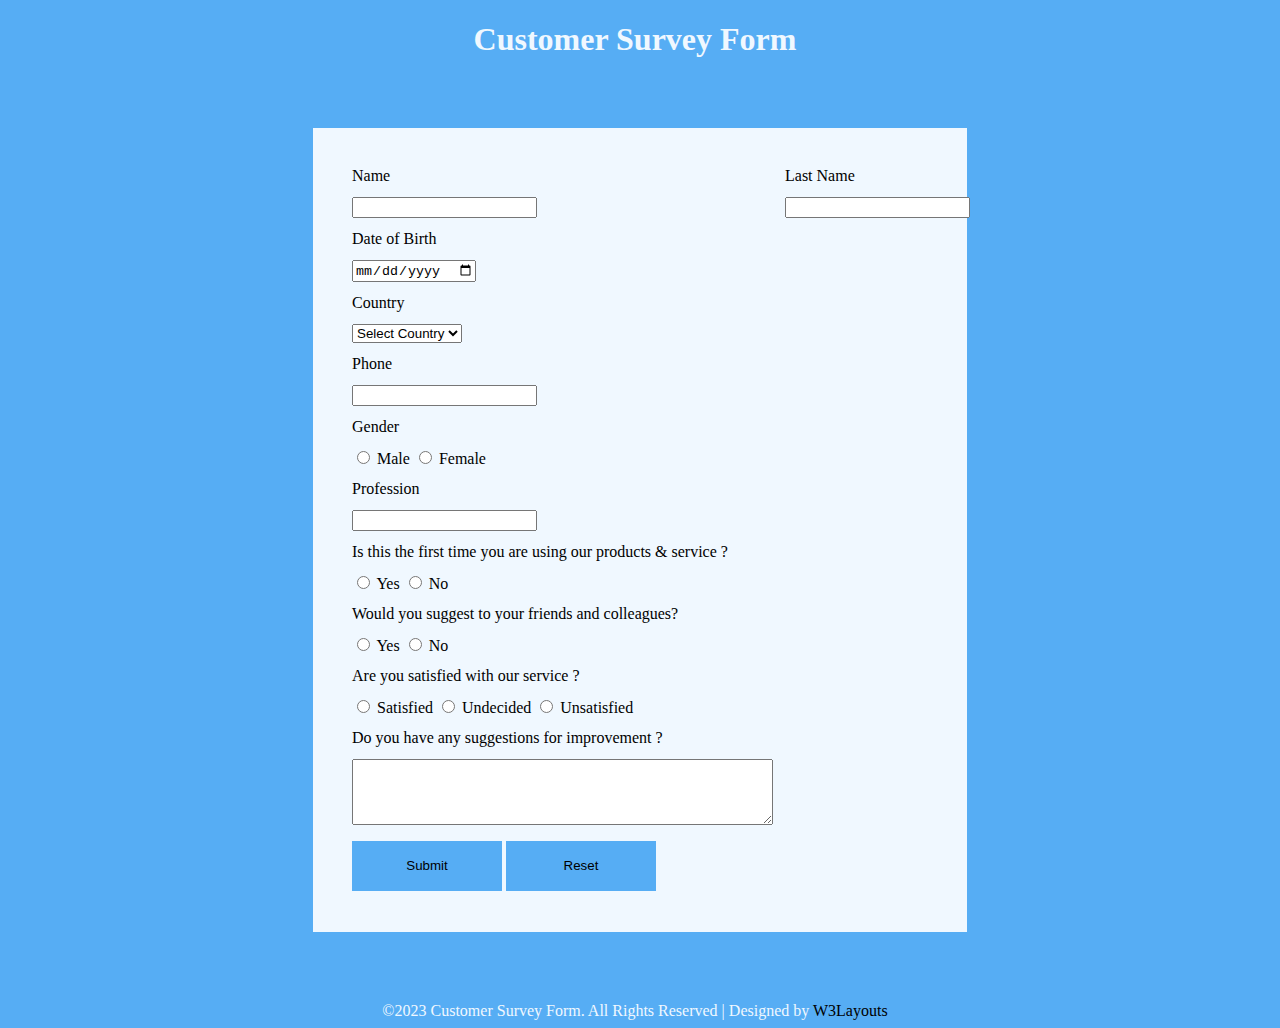
<file: Customer survey form/index.html>
<!DOCTYPE html>
<html>
<head>
    <title>Survey Form</title>
    <link rel="stylesheet" type="text/css" href="style.css">
</head>
<body>
    <h1>Customer Survey Form</h1>
    <form id="surveyForm">
        <div id="wrapper">
            <table>
                <tr>
                    <td>
                        <label for="name">Name</label>
                    </td>
                    <td>
                        <label for="lastName">Last Name</label>
                    </td>
                </tr>
                <tr>
                    <td><input type="text" id="name" name="name" required></td>
                    <td><input type="text" id="lastName" name="lastName" required></td>
                </tr>
                <tr>
                    <td>
                        <label for="dob">Date of Birth</label>
                    </td>
                </tr>
                <tr>
                    <td><input type="date" id="dob" name="dob" required></td>
                </tr>
                <tr>
                    <td>
                        <label for="country">Country</label>
                    </td>
                </tr>
                <tr>
                    <td>
                        <select id="country" name="country" required>
          <option value="Select" selected="disabled">Select Country</option>
                            <option value="India">India</option>
                            <option value="USA">USA</option>
                            <option value="China">China</option>
                        </select>
                    </td>
                </tr>
                <tr>
                    <td>
                        <label for="ph">Phone</label>
                    </td>
                </tr>
                <tr>
                    <td><input type="tel" id="ph" name="ph" required></td>
                </tr>
                <tr>
                    <td>
                        <label for="gender">Gender</label>
                    </td>
                </tr>
                <tr>
                    <td>
                        <input type="radio" name="gender" id="male" value="Male" required>
                        <label for="male">Male</label>
                        <input type="radio" name="gender" id="female" value="Female" required>
                        <label for="female">Female</label>
                    </td>
                </tr>
                <tr>
                    <td>
                        <label for="profession">Profession</label>
                    </td>
                </tr>
                <tr>
                    <td><input type="text" id="profession" name="profession" required></td>
                </tr>
                <tr>
                    <td>
                        <label>Is this the first time you are using our products & service ?</label>
                    </td>
                </tr>
                <tr>
                    <td>
                        <input type="radio" name="services" id="services-yes" value="Yes" required>
                        <label for="services-yes">Yes</label>
                        <input type="radio" name="services" id="services-no" value="No" required>
                        <label for="services-no">No</label>
                    </td>
                </tr>
                <tr>
                    <td>
                        <label>Would you suggest to your friends and colleagues?</label>
                    </td>
                </tr>
                <tr>
                    <td>
                        <input type="radio" name="suggestion" id="suggestion-yes" value="Yes" required>
                        <label for="suggestion-yes">Yes</label>
                        <input type="radio" name="suggestion" id="suggestion-no" value="No" required>
                        <label for="suggestion-no">No</label>
                    </td>
                </tr>
                <tr>
                    <td>
                        <label for="satisfied">Are you satisfied with our service ?</label>
                    </td>
                </tr>
                <tr>
                    <td>
                        <input type="radio" name="satisfied" id="satisfied-yes" value="Satisfied" required>
                        <label for="satisfied-yes">Satisfied</label>
                        <input type="radio" name="satisfied" id="satisfied-undecided" value="Undecided" required>
                        <label for="satisfied-undecided">Undecided</label>
                        <input type="radio" name="satisfied" id="satisfied-unsatisfied" value="Unsatisfied" required>
                        <label for="satisfied-unsatisfied">Unsatisfied</label>
                    </td>
                </tr>
                <tr>
                    <td>
                        <label for="suggestions">Do you have any suggestions for improvement ?</label>
                    </td>
                </tr>
                <tr>
                    <td>
                        <textarea rows="4" cols="50" id="suggestions" name="suggestions"></textarea>
                    </td>
                </tr>
                <tr>
                    <td>
                        <button type="submit" id="submit">Submit</button>
                        <button type="reset" id="reset">Reset</button>
                    </td>
                </tr>
            </table>
        </div>
    </form>
    <div id="bottom">&copy;2023 Customer Survey Form. All Rights Reserved | Designed by <span style="color: black;">W3Layouts</span></div>

    <script src="script.js">
       
    </script>
</body>
</html>
</file>
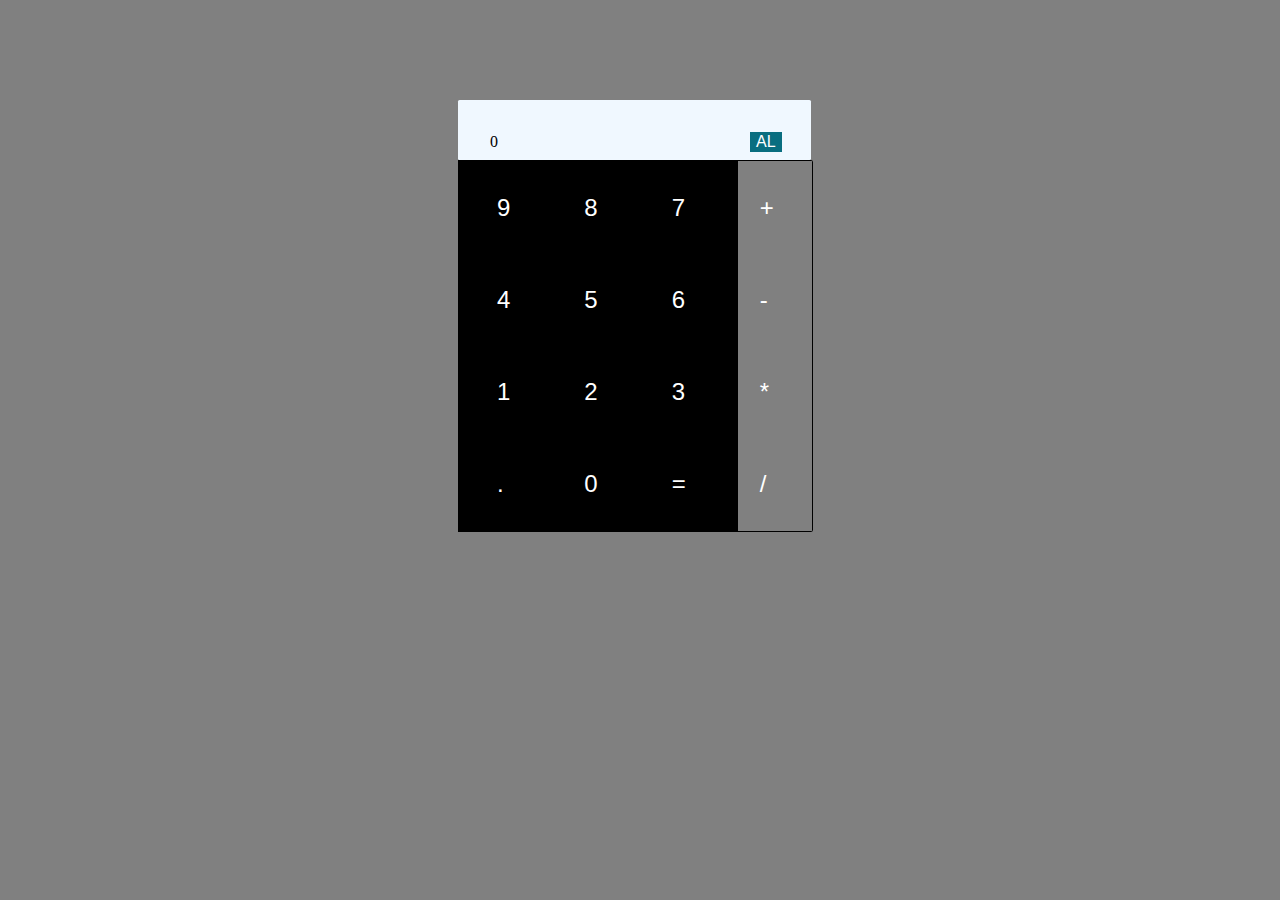
<file: simple calculator/index.html>
<html>
    <head>
        <title>Calculator</title>
        <link rel="stylesheet" href="style.css">
    </head>
    <body>
        <div id="container">
            <table>
                <tr>
                    <td> <div id="result" style="font-size: 1rem;">0</div></td>
                    <td> <button class="operator" id="clear" style="font-size: 1rem;">AL</button></td>
                </tr>
            </table>
        </div>
        <div id="wrapper">
           <table>
            <tr>
                <td> <button class="number" id="9">9</button></td>
                <td> <button class="number" id="8">8</button></td>
                <td> <button class="number" id="7">7</button></td>
                <td>  <button class="operator" id="add">+</button></td>
            </tr>
            <tr>
                <td> <button class="number" id="4">4</button></td>
                <td> <button class="number" id="5">5</button></td>
                <td> <button class="number" id="6">6</button></td>
                <td> <button class="operator" id="subtract">-</button></td>
            </tr>
            <tr>
                <td> <button class="number" id="1">1</button></td>
                <td><button class="number" id="2">2</button></td>
                <td> <button class="number" id="3">3</button></td>
                <td> <button class="operator" id="multiply">*</button></td>
            </tr>
            <tr>
                <td> <button class="operator" id="decimal">.</button></td>
                <td><button class="number" id="0">0</button></td>
                <td> <button class="operator" id="equals">=</button></td>
                <td> <button class="operator" id="divide">/</button></td>
            </tr>
        </div>
           </table>
    </body>
    <script src="script.js"></script>
</html>
</file>
<file: simple calculator/style.css>
body {
    background-color: gray;
}

#container {
    margin-left: 450px;
    margin-top: 100px;
    background-color: aliceblue;
    width: 353px;
    height: 60px;
    border-radius: 0.1rem;
}


#wrapper {
    margin-left: 450px;
    background-color: black;
    width: 280px;
}



#wrapper td, #container td {
    padding: 30px;
}


#container #clear {
    margin-left: 190px;
    background-color: rgb(9, 110, 128);
    border: none;
    color: white;
}


#wrapper .number,
#wrapper .operator {
    background-color: black;
    border: none;
    color: white;
}


button, div {
    font-size: 1.5rem;
}


#wrapper #add,
#wrapper #subtract,
#wrapper #multiply,
#wrapper #divide {
    background-color: gray;
    border: none;
}
#wrapper table
{
    border: 1px;
    border-style: solid;
    border-radius: 0.1rem;
}
</file>
<file: Customer survey form/style.css>
body
{
    background-color: rgb(86, 173, 244);
}
body h1,#bottom ,#reset
{
    text-align: center;
    margin-right: 10px;
    color: aliceblue;
}
#wrapper
{
    background-color: aliceblue;
   margin: 70px auto;
    width: 590px;
    height: 740px;
    padding: 2rem;
}
#wrapper td{
    padding: 5px;
}
#submit,#reset
{
    color: black;
    width: 150px;
    height: 50px;
    background-color: rgb(86, 173, 244);
    outline: none;
    border: none;
}
</file>
